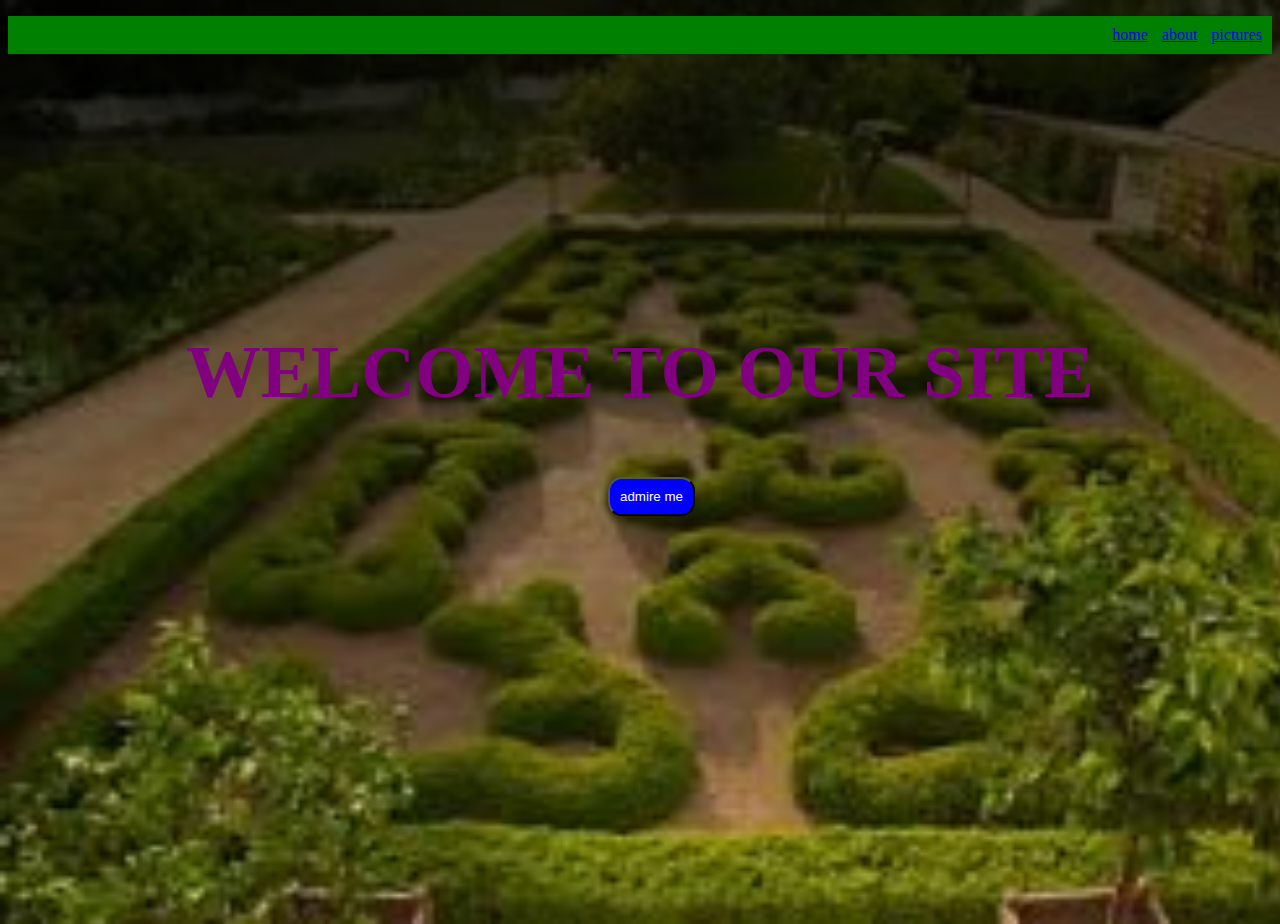
<file: index.html>
<!DOCTYPE html>
<html>
  <head>
    <title>My Website</title>
    <link rel="stylesheet"href="Lishea.css">
  </head>
  <body style="background-image:linear-gradient(rgba(0,0,0,0.8),rgba(0,0,0,0.1)),url(cv.jpg)";>

  <header>
<ul>
      <li><a href="Maseela.html">home</a></li>
      <li><a href="about.html">about</a></li>
        <li><a href="pictures.html">pictures</a></li>

  </ul>

    </header>
    <div id="hero">
      <h2>WELCOME TO OUR SITE</h2>
  </div>
  <button class="btn">admire me</button>
</body>
</html>
</file>
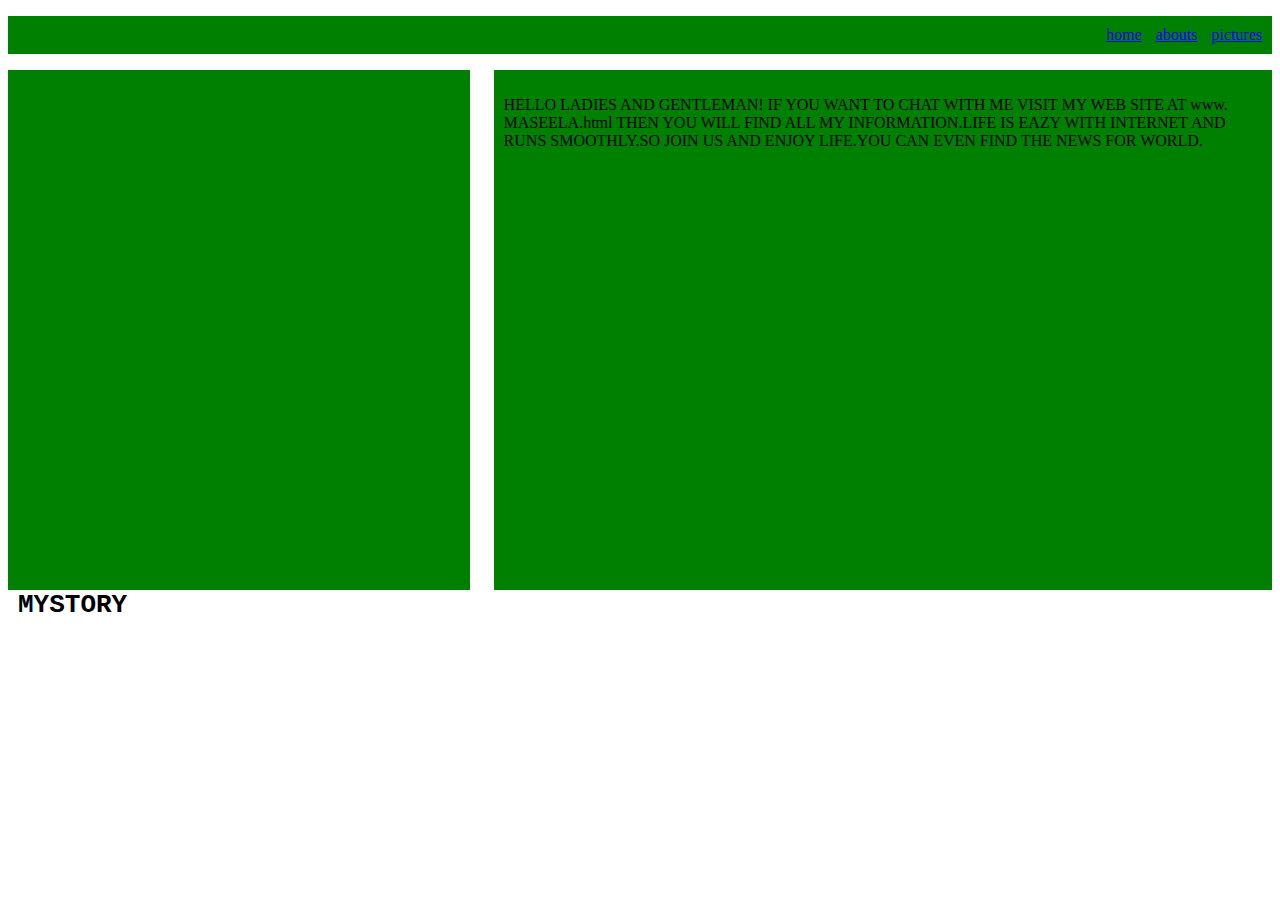
<file: about.html>
<!DOCTYPE html>

<html>
	<head>
		<meta name="viewport"content="width=device-width,initial-scale=1.0">
			<link rel="stylesheet" href="Lishea.css";>

</head>
<body>
	<header>
	<ul>
				<li><a href="Maseela.html">home</a></li>
				<li><a href="about.html">abouts</a></li>
				<li><a href="pictures.html">pictures</a></li>
	</ul>
	</header>
  <section>
    <p>
        HELLO LADIES AND GENTLEMAN! IF YOU WANT TO CHAT WITH ME VISIT MY WEB SITE AT www. MASEELA.html THEN YOU
				WILL FIND ALL MY INFORMATION.LIFE IS EAZY WITH INTERNET AND RUNS SMOOTHLY.SO JOIN US  AND ENJOY LIFE.YOU CAN EVEN FIND THE
				NEWS FOR WORLD.
    </p>
  </section>
  <aside>
    <h1> MYSTORY</h1>
	</aside>
</body>
</html>
</file>
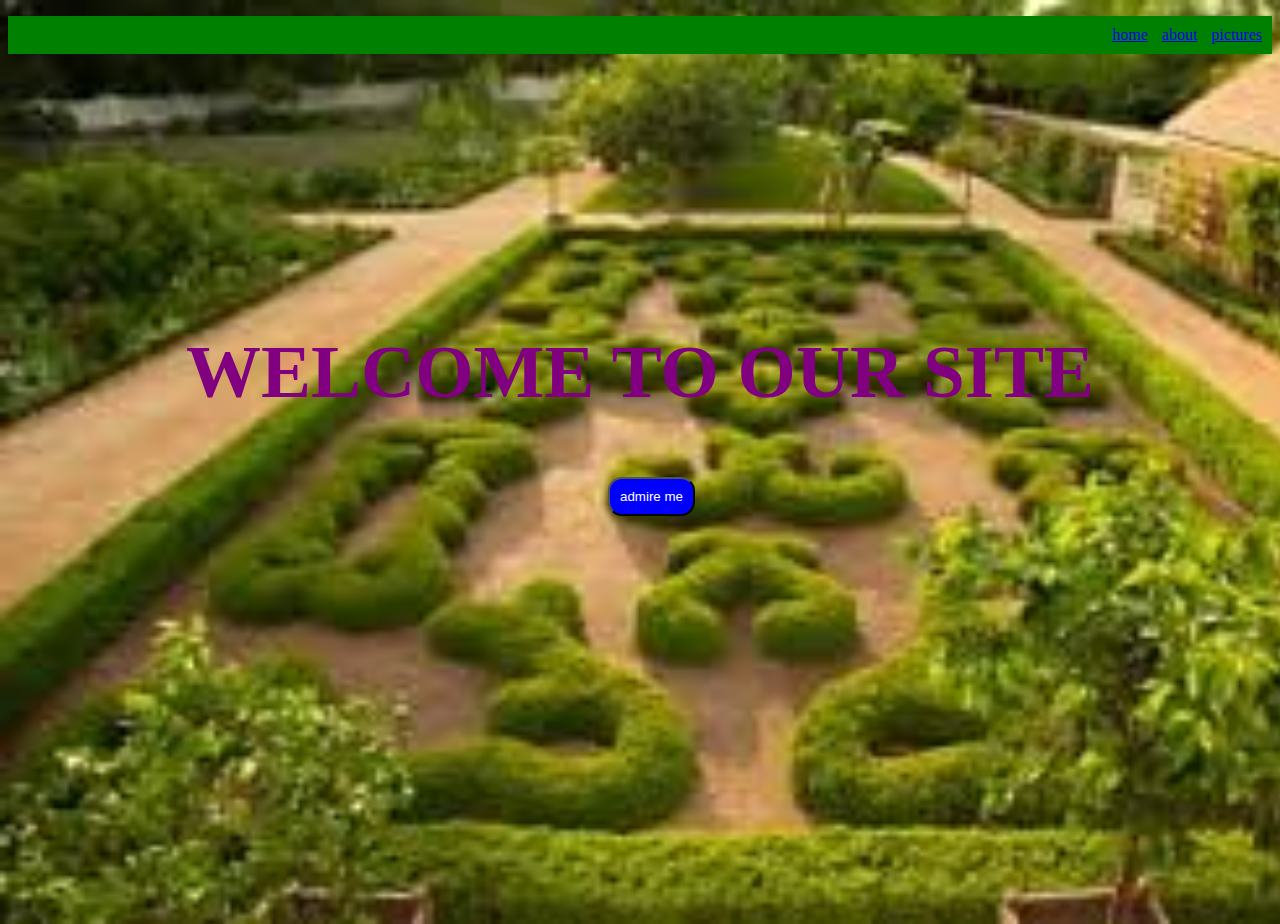
<file: Maseela.html>
<!DOCTYPE html>
<html>
  <head>
    <title>My Website</title>
    <link rel="stylesheet"href="Lishea.css">
  </head>
  <body style="background-image:url(cv.jpg)";>

  <header>
<ul>
      <li><a href="Maseela.html">home</a></li>
      <li><a href="about.html">about</a></li>
        <li><a href="pictures.html">pictures</a></li>

  </ul>

    </header>
    <div id="hero">
      <h2>WELCOME TO OUR SITE</h2>
  </div>
  <button class="btn">admire me</button>
</body>
</html>
</file>
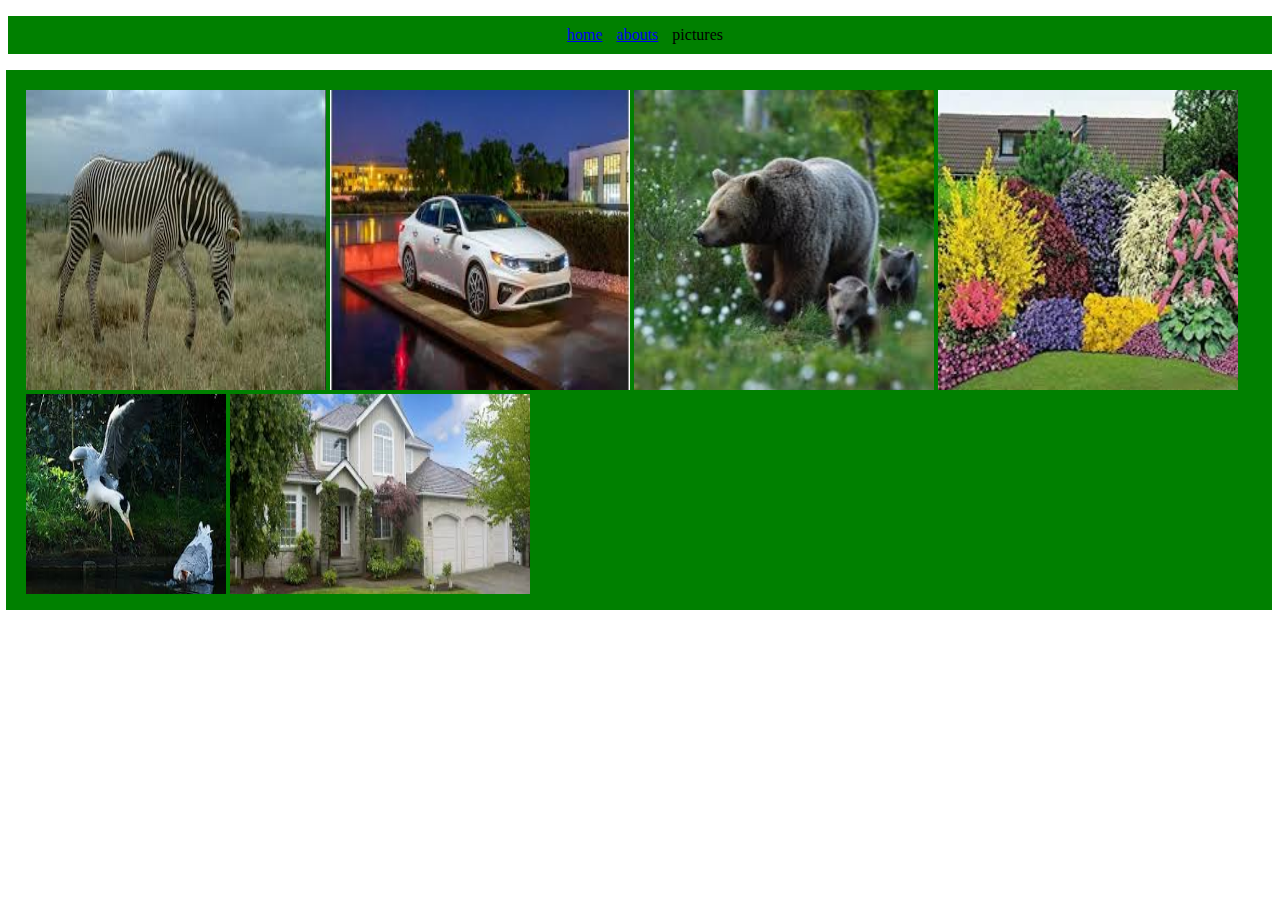
<file: pictures.html>
<!DOCTYPE html>

<html>
	<head>
		<meta name="viewport" content="width=device-width,initial-scale=1.0">
			<link rel="stylesheet" href="pictures.css";>

</head>
<body >
	<header>
	<ul>
				<li><a href="Maseela.html">home</a></li>
				<li><a href="about.html">abouts</a></li>
				<li><a href=" pictures.html"></a>pictures</li>
	</ul>
	</header>
  <section>
		<img src="zebra5.jpg"width="300px"height="300px">
		<img src="jip2.jpg"width="300px"height="300px">
		<img src="kl.jpg"width="300px"height="300px">
		<img src="dr.jpg"width="300px"height="300px">
		<img src="jp.jpg"width="200px"height="200px">
		<img src="hs.jpg"width="300px"height="200px">


  </section>

</body>

</html>
</file>
<file: Lishea.css>
ul li{
  display:inline-block;
  color:black;
  margin-left:10px;
}
ul{
  text-align:right;
  padding:10px;
}
body{
  background-repeat: no-repeat;
  background-size:cover;
  height:100vh;
}
a:hover{
  color:green;
}
header{
  background-color: green;
}
section{
  background-color: green;
  height:500px;
  width:60%;
margin-left: 400px;
color:black;
float: right;
padding:10px;
}
aside{
  background-color: green;
  width: 35%;
  height:500px;
padding:10px;
}
h1{
  font-size15px;
  font-weight: bold;
  font-family: monospace;
}
#hero{
  color:purple;
  font-size: 50px;
  text-align: center;
  margin-top: 275px;
}
button{
  padding:10px;
  background-color: blue;
  color:white;
  border-radius:14px;
  margin-left: 600px;
}
.btn:hover{
  background-color:red;
}
</file>
<file: pictures.css>
ul li{
  display:inline-block;
  color:black;
  margin-left:10px;
}
ul{
  text-align:center;
  padding:10px;
}
body{
  background-repeat: no-repeat;
  background-size:cover;
  height:100vh;
}
a:hover{
  color:white;
}
header{
  background-color: green;
}
section{
  background-color: green;
  height:500px;
  width:97%;
margin-left: 400px;
color:black;
float: right;
padding:20px;
}
aside{
  background-color: green;
  width: 35%;
  height:500px;
padding:20px;
}
h1{
  font-size15px;
  font-weight: bold;
  font-family: monospace;
}
#hero{
  color:purple;
  font-size: 50px;
  text-align: center;
  margin-top: 275px;
}
button{
  padding:10px;
  background-color: blue;
  color:white;
  border-radius:14px;
  margin-left: 600px;
}
.btn:hover{
  background-color:red;
}
</file>
